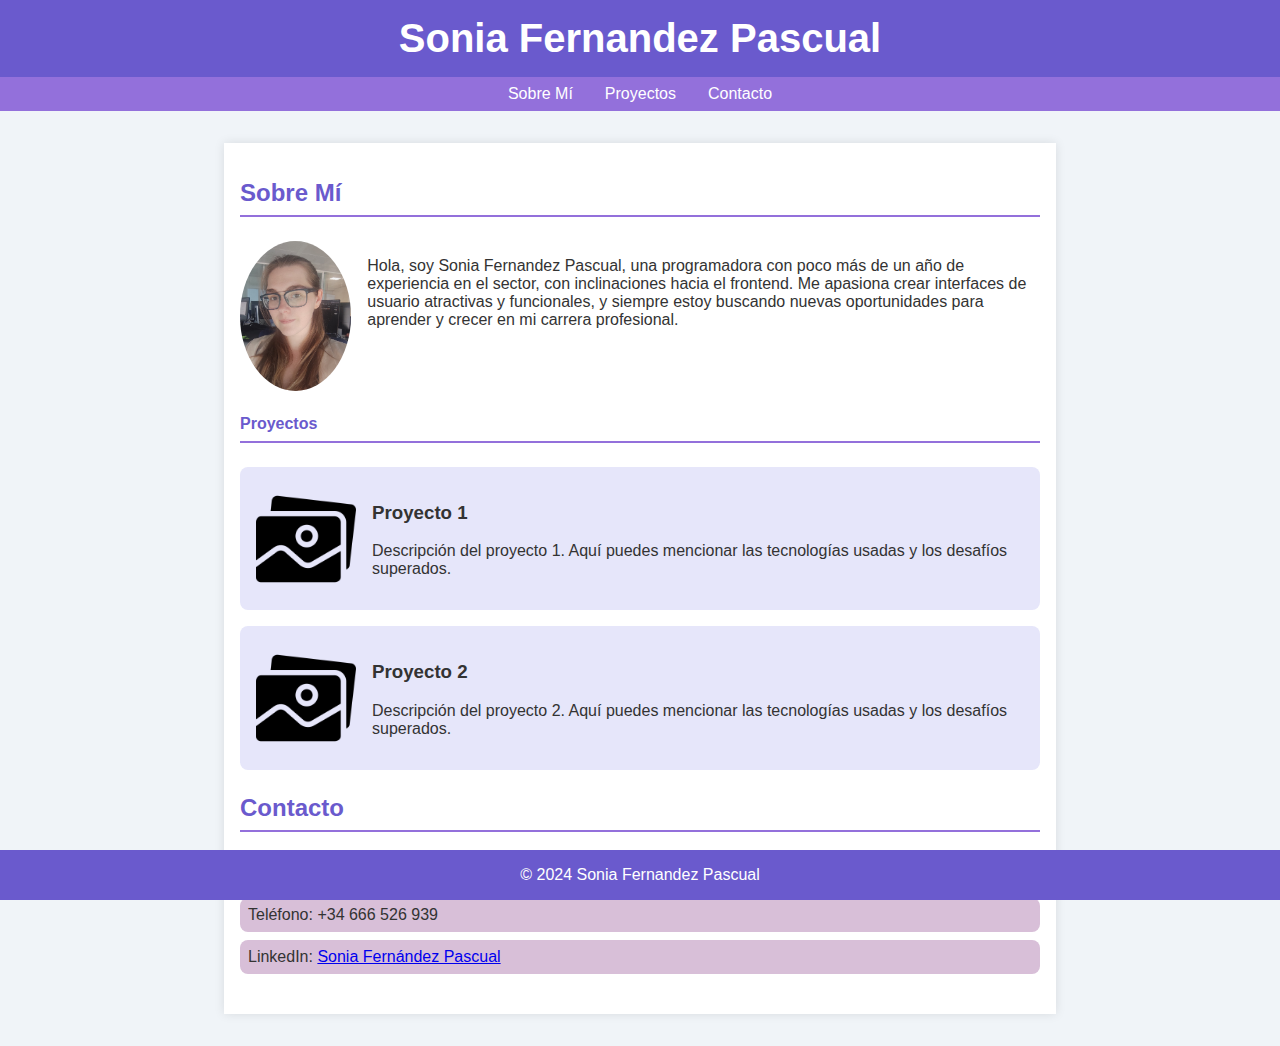
<file: index.html>
<!DOCTYPE html>
<html lang="es">
<head>
    <meta charset="UTF-8">
    <meta name="viewport" content="width=device-width, initial-scale=1.0">
    <title>Sonia Fernandez Pascual - Portafolio</title>
    <link rel="stylesheet" href="css/style.css">
    <script defer src="js/app.js"></script>
<body>
    <header>
        <h1>Sonia Fernandez Pascual</h1>
    </header>
    <nav>
        <a href="#about">Sobre Mí</a>
        <a href="#projects">Proyectos</a>
        <a href="#contact">Contacto</a>
    </nav>
    <div class="container">
        <section id="about">
            <h2 class="section-title">Sobre Mí</h2>
            <div class="section-content about-content">
                <img src="img\foto_corporativa.jpg" alt="Foto" class="profile-pic">
                <p>Hola, soy Sonia Fernandez Pascual, una programadora con poco más de un año de experiencia en el sector, con inclinaciones hacia el frontend. Me apasiona crear interfaces de usuario atractivas y funcionales, y siempre estoy buscando nuevas oportunidades para aprender y crecer en mi carrera profesional.</p>
            </div>
        </section>
        <section id="projects">
            <h4 class="section-title">Proyectos</h4>
            <div class="section-content">
                <div class="project">
                    <img src="img\galeria.png" alt="Proyecto 1" class="ImgProyect">
                    <div>
                        <h3>Proyecto 1</h3>
                        <p>Descripción del proyecto 1. Aquí puedes mencionar las tecnologías usadas y los desafíos superados.</p>
                    </div>
                </div>
                <div class="project">
                    <img src="img\galeria.png" alt="Proyecto 2" class="ImgProyect">
                    <div>
                        <h3>Proyecto 2</h3>
                        <p>Descripción del proyecto 2. Aquí puedes mencionar las tecnologías usadas y los desafíos superados.</p>
                    </div>
                </div>
                <!-- Añadir más proyectos según sea necesario -->
            </div>
        </section>
        <section id="contact">
            <h2 class="section-title">Contacto</h2>
            <div class="section-content">
                <ul class="contact-info">
                    <li>Email: soniaf.pas.95@gmail.com</li>
                    <li>Teléfono: +34 666 526 939</li>
                    <li>LinkedIn: <a href="https://www.linkedin.com/in/sonia-fernandez-pascual-388902101/" target="_blank">Sonia Fernández Pascual</a></li>
                    <!-- Añadir más métodos de contacto si es necesario -->
                </ul>
            </div>
        </section>
    </div>
    <footer>
        &copy; 2024 Sonia Fernandez Pascual
    </footer>
</body>
</html>
</file>
<file: css/style.css>
body {
    font-family: Arial, sans-serif;
    background-color: #f0f4f8;
    color: #333333;
    margin: 0;
    padding: 0;
}
header {
    background-color: #6A5ACD; /* Lila */
    color: white;
    padding: 1rem 0;
    text-align: center;
}
header h1 {
    margin: 0;
    font-size: 2.5rem;
}
nav {
    background-color: #9370DB; /* Morado */
    color: white;
    display: flex;
    justify-content: center;
    padding: 0.5rem 0;
}
nav a {
    color: white;
    text-decoration: none;
    margin: 0 1rem;
}
nav a:hover {
    text-decoration: underline;
}
.container {
    max-width: 800px;
    margin: 2rem auto;
    padding: 1rem;
    background-color: white;
    box-shadow: 0 0 10px rgba(0, 0, 0, 0.1);
}
.section-title {
    color: #6A5ACD; /* Lila */
    border-bottom: 2px solid #9370DB; /* Morado */
    padding-bottom: 0.5rem;
}
.section-content {
    margin: 1.5rem 0;
}
.about-content {
    display: flex;
    align-items: flex-start;
}
.about-content img {
    margin-right: 1rem;
    width: 150px;
    height: 150px;
    border-radius: 50%;
}
.project {
    display: flex;
    align-items: center;
    background-color: #E6E6FA; /* Lavanda */
    padding: 1rem;
    margin: 1rem 0;
    border-radius: 8px;
}
.project img {
    width: 100px;
    height: 100px;
    margin-right: 1rem;
    border-radius: 8px;
}
.contact-info {
    list-style-type: none;
    padding: 0;
}
.contact-info li {
    background-color: #D8BFD8; /* Thistle */
    margin: 0.5rem 0;
    padding: 0.5rem;
    border-radius: 8px;
}
footer {
    text-align: center;
    padding: 1rem 0;
    background-color: #6A5ACD; /* Lila */
    color: white;
    position: fixed;
    width: 100%;
    bottom: 0;
}
.project:hover {
    background-color: #DCD0FF; /* Lavanda más clara */
}
</file>
